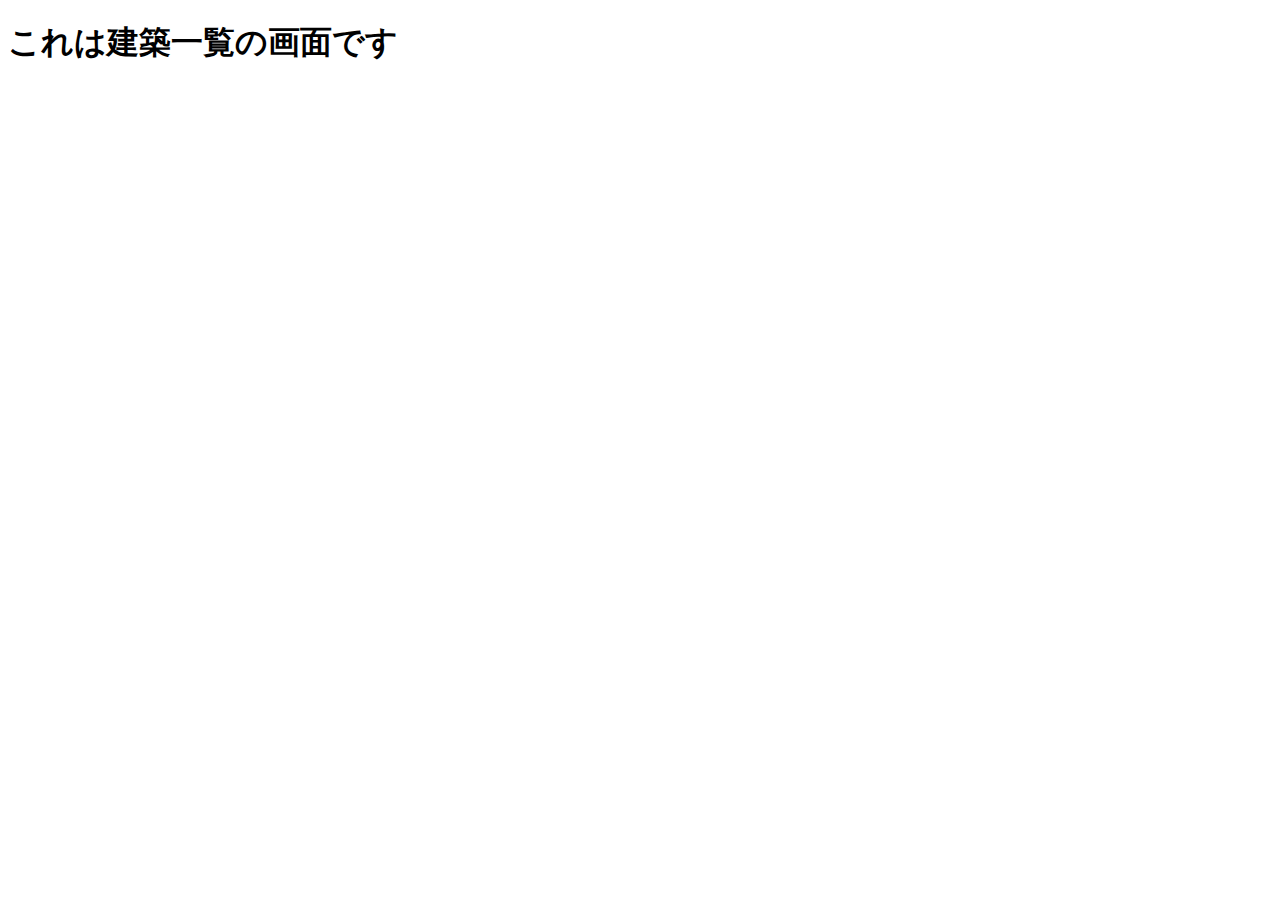
<file: templates/ichiran.html>
<!DOCTYPE html>
<html lang="en">
<head>
    <meta charset="UTF-8">
    <meta http-equiv="X-UA-Compatible" content="IE=edge">
    <meta name="viewport" content="width=device-width, initial-scale=1.0">
    <title>建築一覧</title>
</head>
<body>
    <h1>これは建築一覧の画面です</h1>
</body>
</html>
</file>
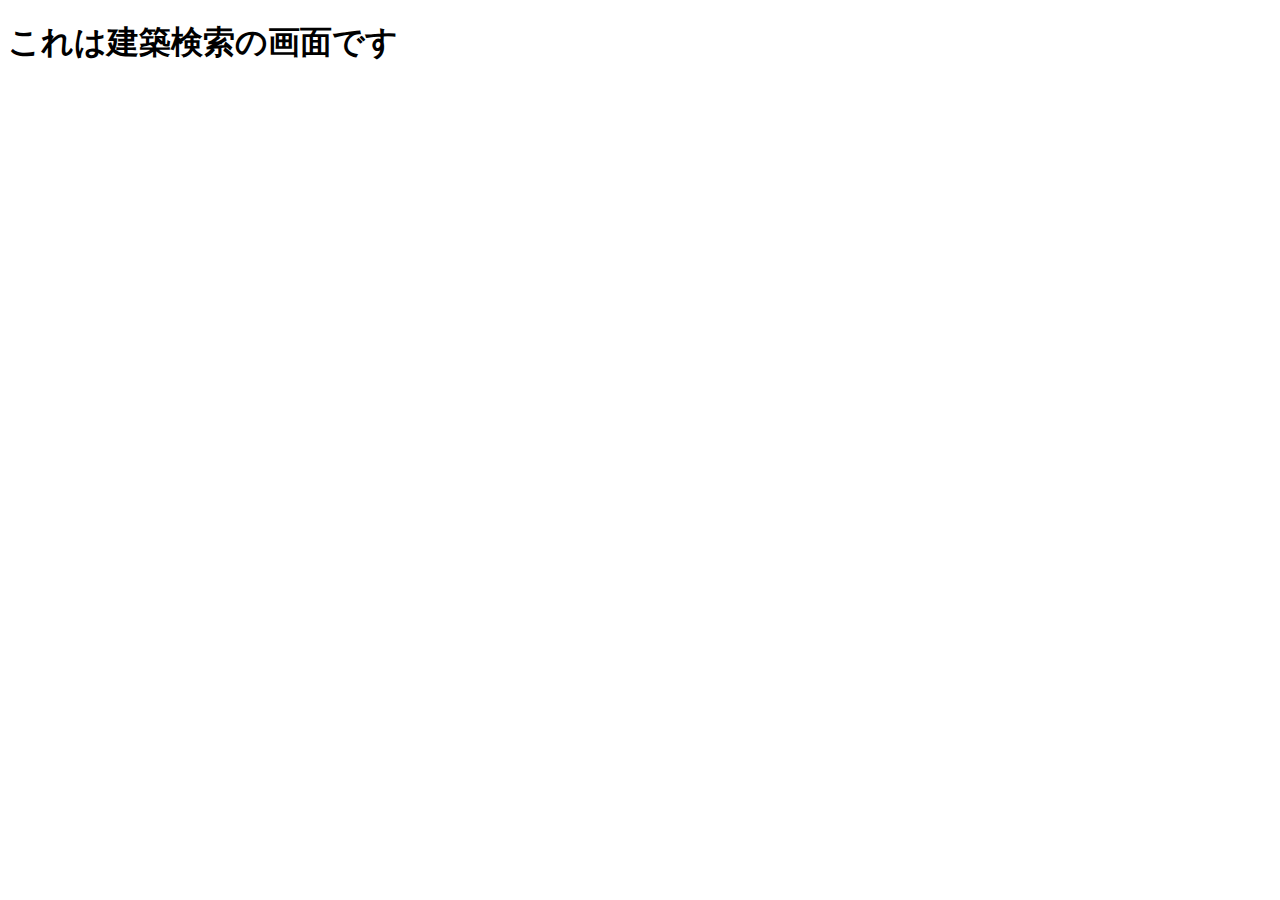
<file: templates/kensaku.html>
<!DOCTYPE html>
<html lang="en">
<head>
    <meta charset="UTF-8">
    <meta http-equiv="X-UA-Compatible" content="IE=edge">
    <meta name="viewport" content="width=device-width, initial-scale=1.0">
    <title>建築検索</title>
</head>
<body>
    <h1>これは建築検索の画面です</h1>
</body>
</html>
</file>
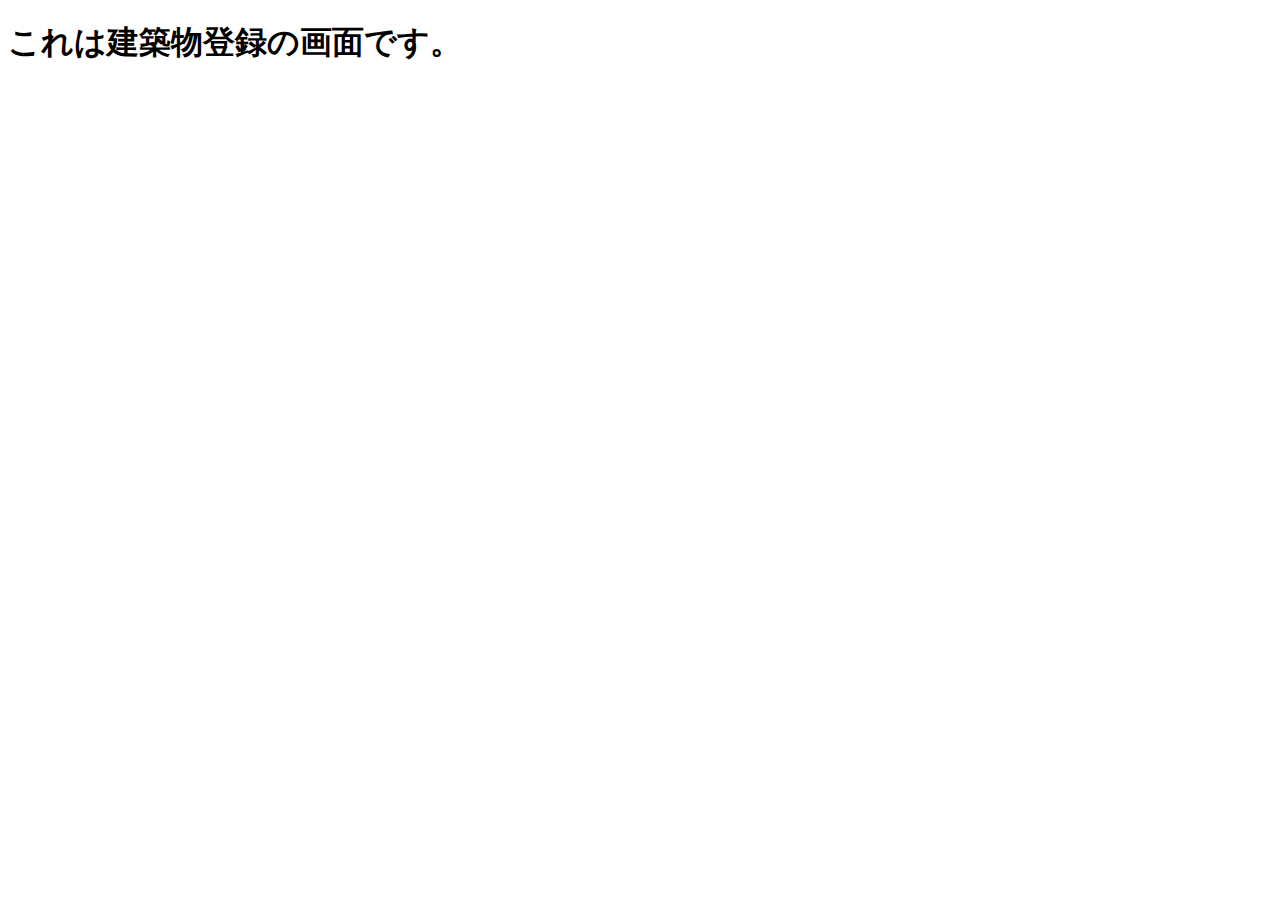
<file: templates/toroku.html>
<!DOCTYPE html>
<html lang="en">
<head>
    <meta charset="UTF-8">
    <meta http-equiv="X-UA-Compatible" content="IE=edge">
    <meta name="viewport" content="width=device-width, initial-scale=1.0">
    <title>建築物登録</title>
</head>
<body>
    <h1>これは建築物登録の画面です。</h1>
</body>
</html>
</file>
